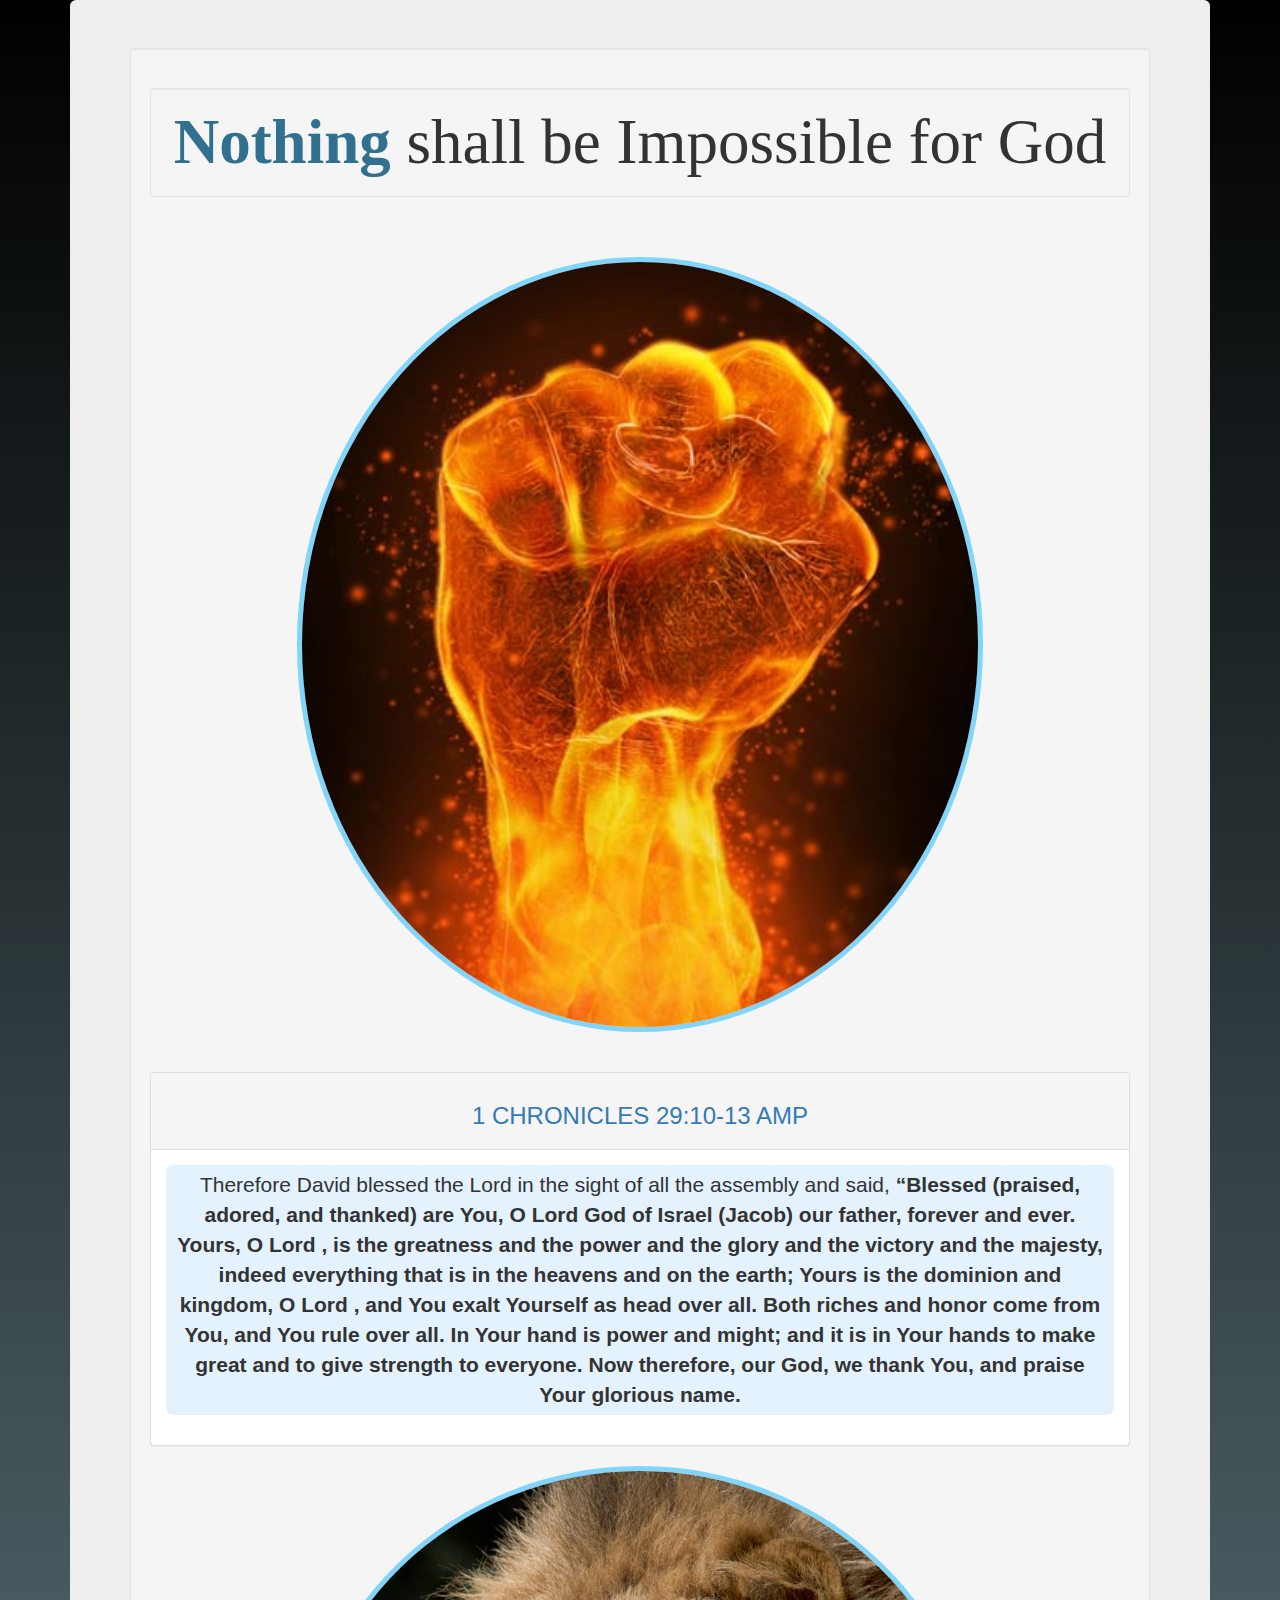
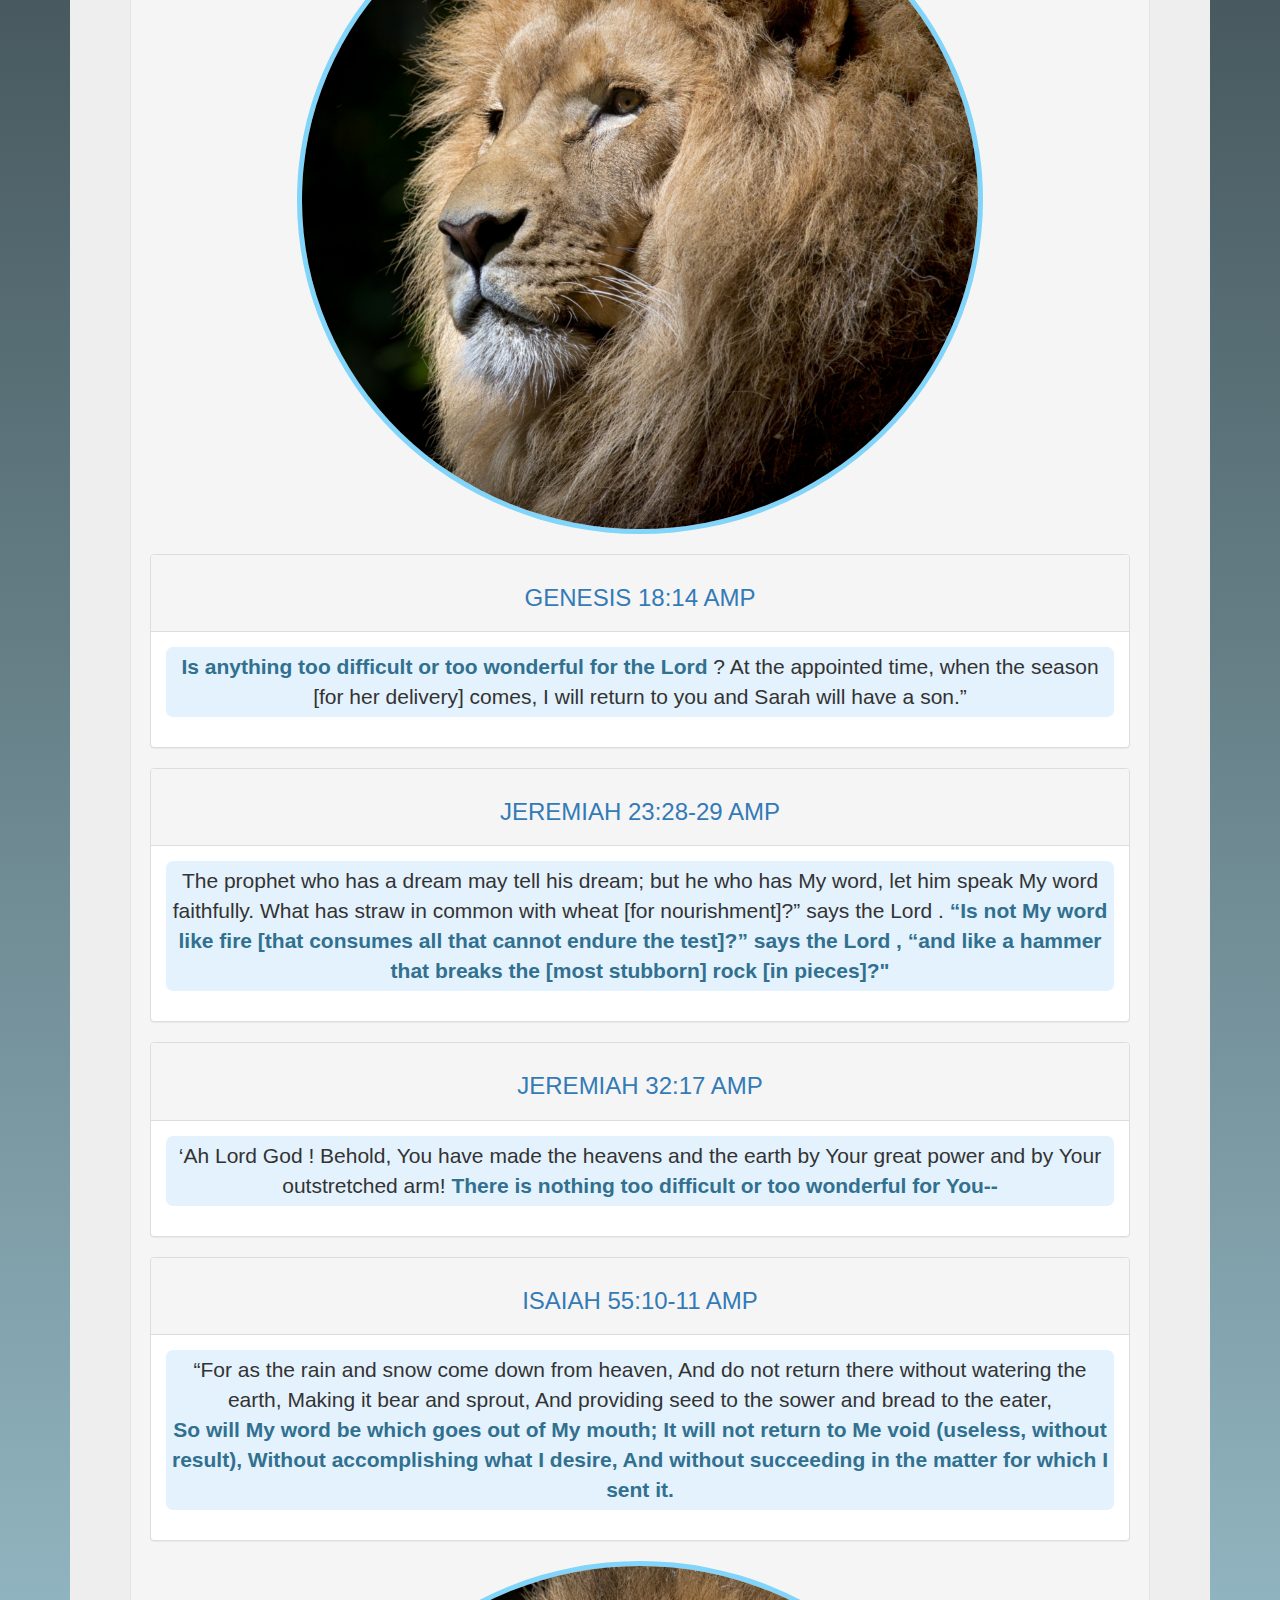
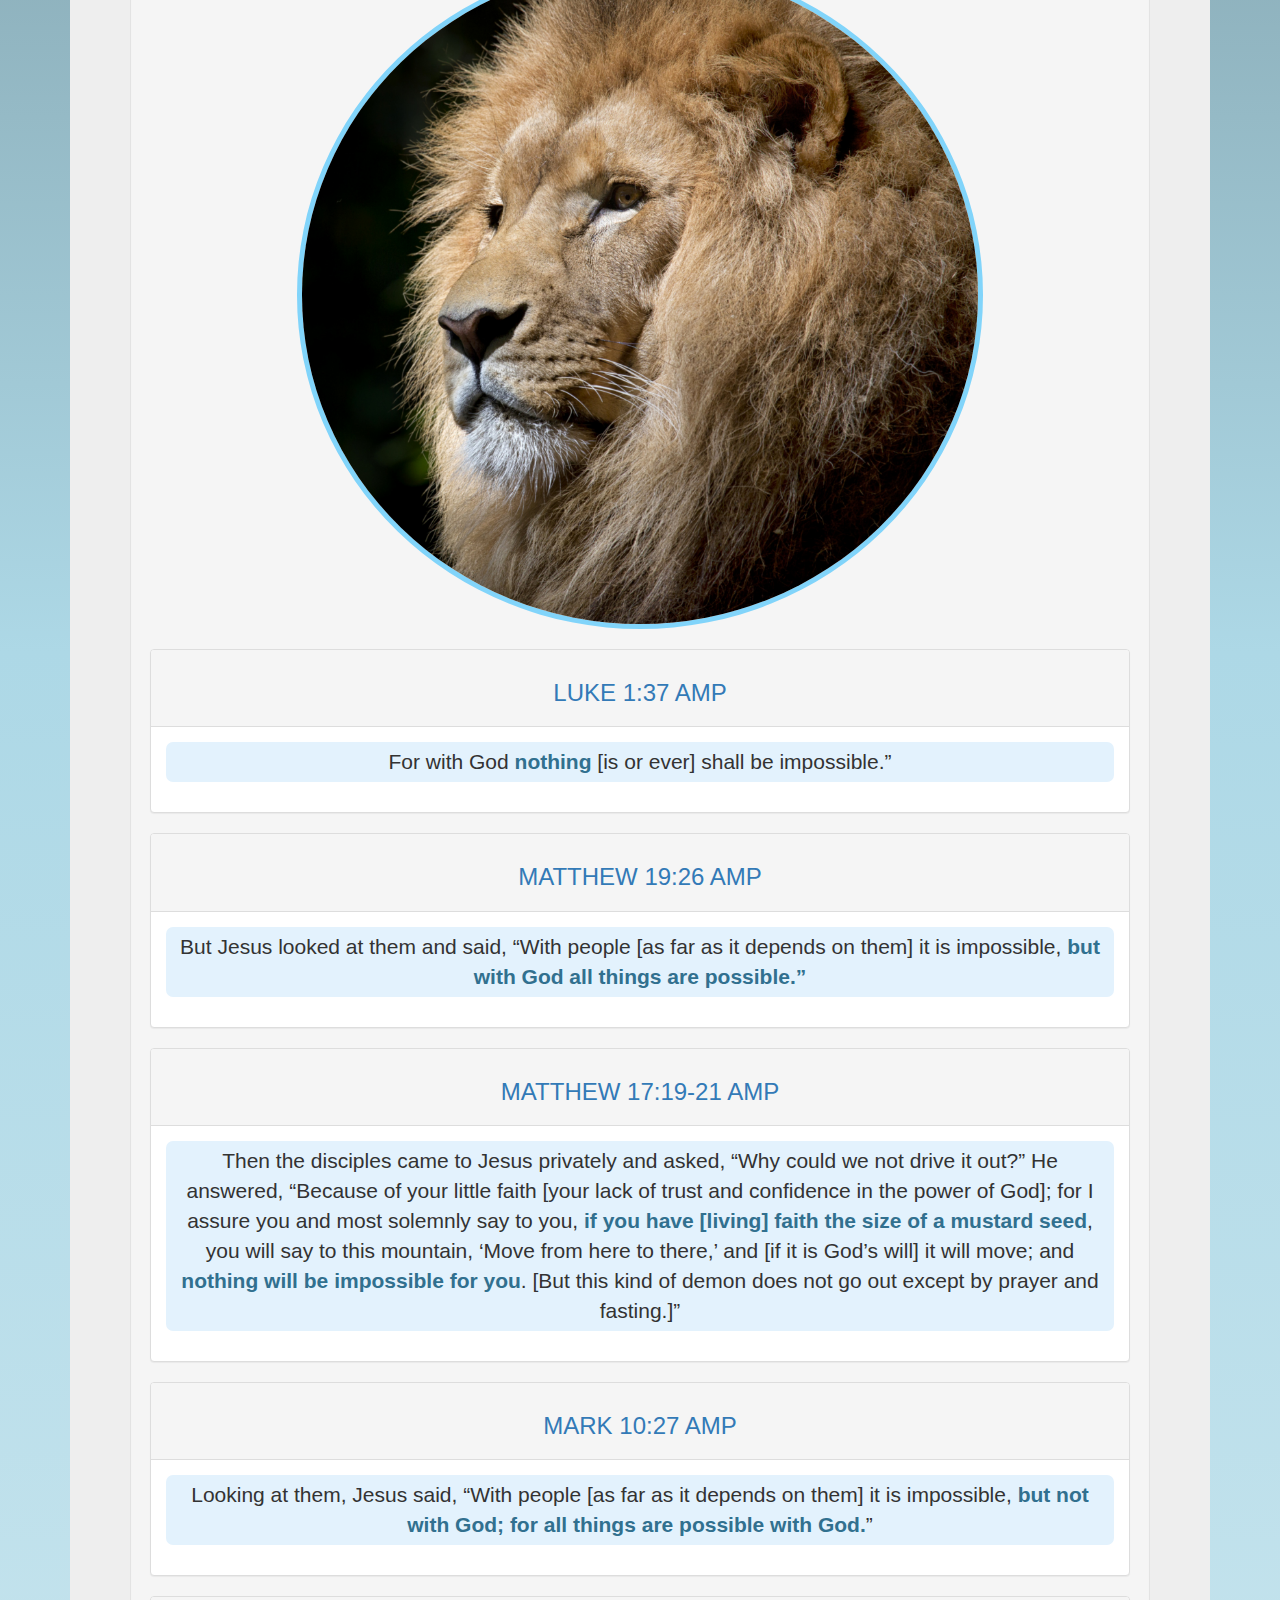
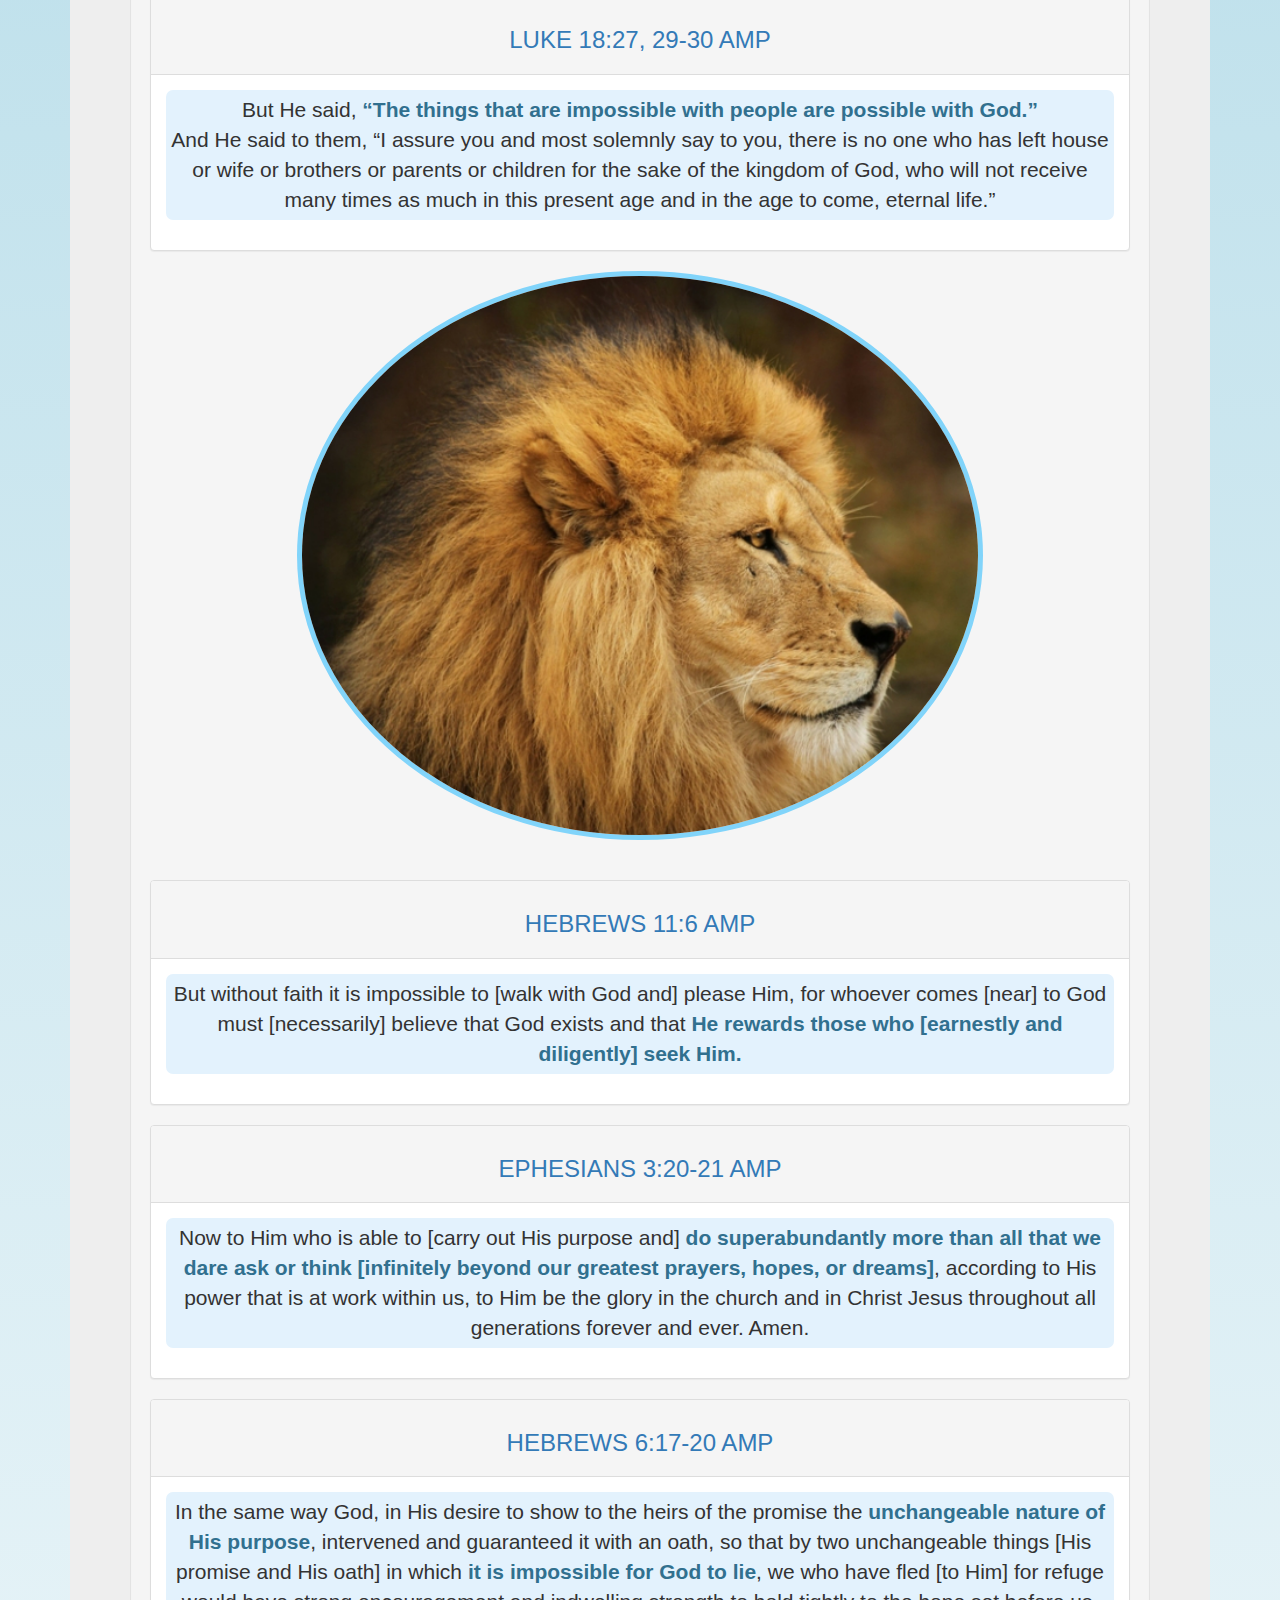
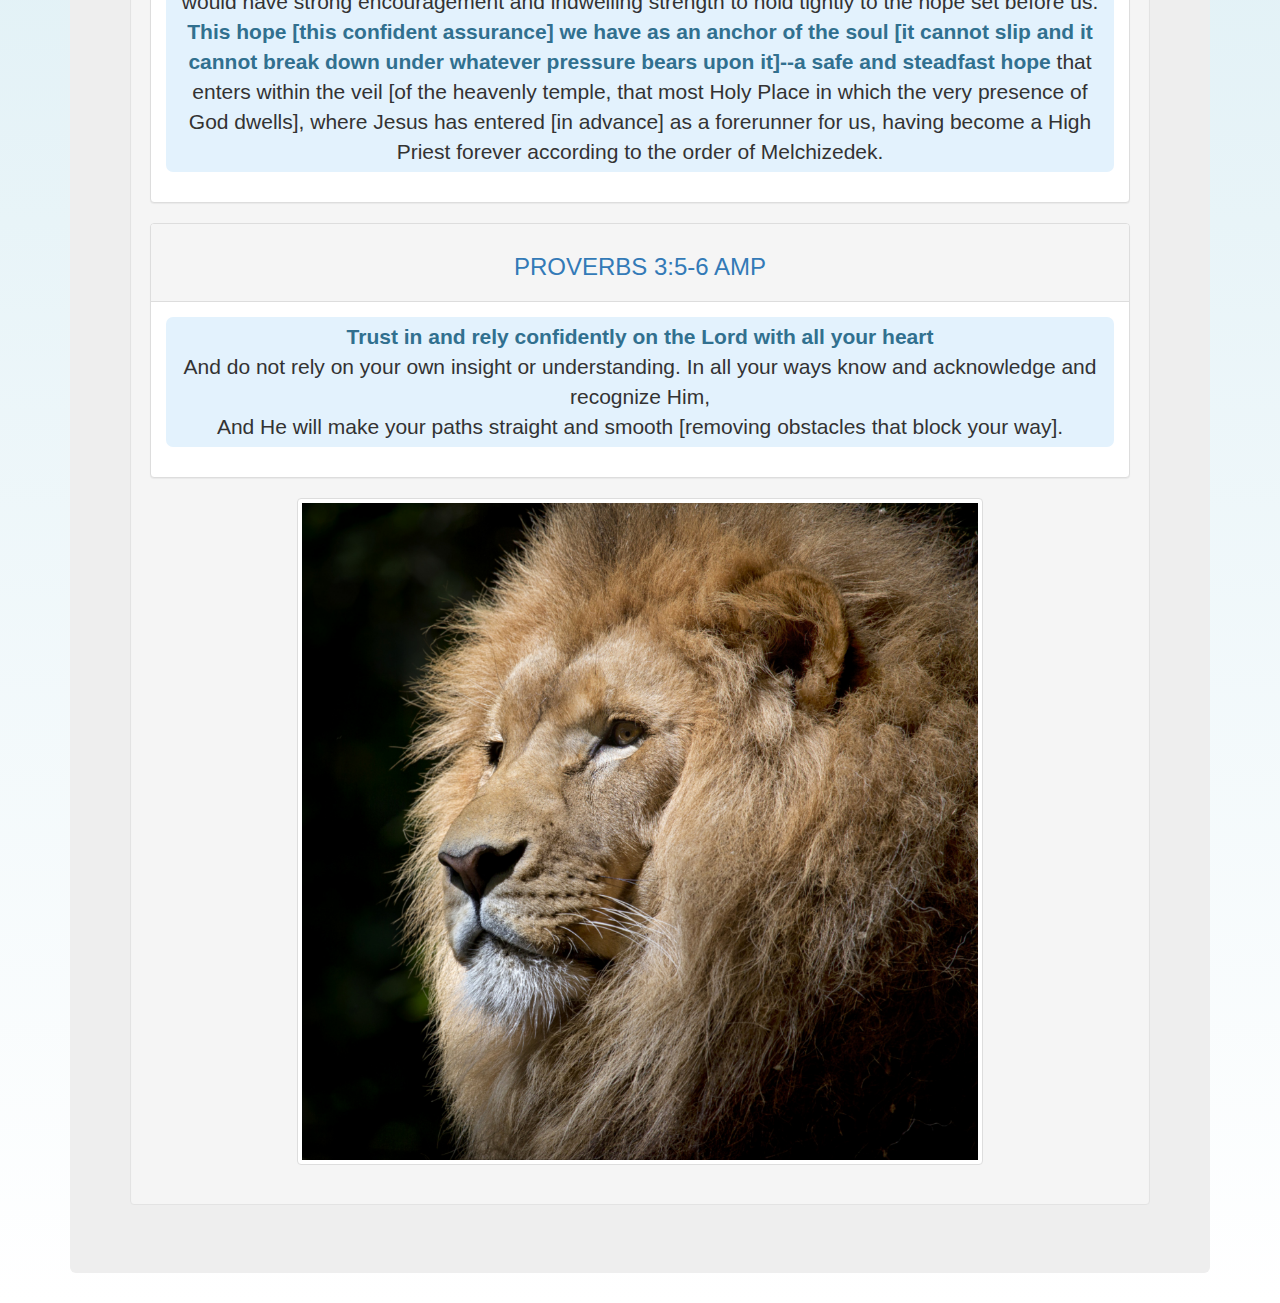
<file: itsposible.html>
<!DOCTYPE html>
<html>
  <head>
    <meta charset="utf-8">
    <meta name="viewport" content="width=device-width, initial-scale=1.0">
    <link href="css/bootstrap.css" rel="stylesheet" type="text/css">
    <link href="css/styles.css" rel="stylesheet" type="text/css">
	<title>All Is Possible With God</title>
  </head>
  <body>
    <div class="container text-center">
    <div class="jumbotron">
    <div class="well text-default">
    <h1 class="well"><strong class="text-info">Nothing</strong> shall be Impossible for God</h1></br>
  
     <img class="img-responsive center-block img-circle" src="img/IMG111.JPG" alt="Responsive Image"></br>
    
    <div class="panel panel-default">
    <div class="panel-heading">
    <h3><a href="https://bible.com/bible/1588/1ch.29.10-13.AMP">1 CHRONICLES 29:10‭-‬13 AMP</a></h3>
    </div>
    <div class="panel-body">
    <p>Therefore David blessed the Lord in the sight of all the assembly and said, <strong>“Blessed (praised, adored, and thanked) are You, O Lord God of Israel (Jacob) our father, forever and ever. Yours, O Lord , is the greatness and the power and the glory and the victory and the majesty, indeed everything that is in the heavens and on the earth; Yours is the dominion and kingdom, O Lord , and You exalt Yourself as head over all. Both riches and honor come from You, and You rule over all. In Your hand is power and might; and it is in Your hands to make great and to give strength to everyone. Now therefore, our God, we thank You, and praise Your glorious name.</strong>
    </p>
    </div>
    </div>
    
    <img class="img-responsive center-block img-circle" src="img/lionn.jpg" alt="Responsive Image">
    
    <div class="panel panel-default">
    <div class="panel-heading">
    <h3><a href="https://bible.com/bible/1588/gen.18.14.AMP">GENESIS 18:14 AMP</a></h3>
    </div>
    <div class="panel-body">
    <p><b class="text-info">Is anything too difficult or too wonderful for the Lord</b> ? At the appointed time, when the season [for her delivery] comes, I will return to you and Sarah will have a son.”
    </p>
    </div>
    </div>
    
    <div class="panel panel-default">
    <div class="panel-heading">
    <h3><a href="https://bible.com/bible/1588/jer.23.28-29.AMP">JEREMIAH 23:28‭-‬29 AMP</a></h3>
    </div>
    <div class="panel-body">
    <p>The prophet who has a dream may tell his dream; but he who has My word, let him speak My word faithfully. What has straw in common with wheat [for nourishment]?” says the Lord . <strong class="text-info">“Is not My word like fire [that consumes all that cannot endure the test]?” says the Lord , “and like a hammer that breaks the [most stubborn] rock [in pieces]?"</strong>
    </p>
    </div>
    </div>
    
    <div class="panel panel-default">
    <div class="panel-heading">
    <h3><a href="https://bible.com/bible/1588/jer.32.17.AMP">JEREMIAH 32:17 AMP</a></h3>
    </div>
    <div class="panel-body">
    <p>‘Ah Lord God ! Behold, You have made the heavens and the earth by Your great power and by Your outstretched arm! <strong class="text-info">There is nothing too difficult or too wonderful for You--</strong>
    </p>
    </div>
    </div>
    
    <div class="panel panel-default">
    <div class="panel-heading">
    <h3><a href="https://bible.com/bible/1588/isa.55.10-11.AMP">ISAIAH 55:10‭-‬11 AMP</a></h3>
    </div>
    <div class="panel-body">
    <p>“For as the rain and snow come down from heaven, And do not return there without watering the earth, Making it bear and sprout, And providing seed to the sower and bread to the eater,</br> <strong class="text-info">So will My word be which goes out of My mouth; It will not return to Me void (useless, without result), Without accomplishing what I desire, And without succeeding in the matter for which I sent it.</strong>
    </p>
    </div>
    </div>
    
    <img class="img-responsive center-block img-circle" src="img/lionn.jpg" alt="Responsive Image">
    
    <div class="panel panel-default">
    <div class="panel-heading">
    <h3><a href="https://bible.com/bible/1588/luk.1.37.AMP">LUKE 1:37 AMP</a></h3>
    </div>
    <div class="panel-body">
    <p>For with God <strong class="text-info">nothing</strong> [is or ever] shall be impossible.”
</p>
    </div>
    </div>
    
    <div class="panel panel-default">
    <div class="panel-heading">
    <h3><a href="https://bible.com/bible/1588/mat.19.26.AMP">MATTHEW 19:26 AMP</a></h3>
    </div>
    <div class="panel-body">
    <p>But Jesus looked at them and said, “With people [as far as it depends on them] it is impossible, <strong class="text-info">but with God all things are possible.”</strong>
    </p>
    </div>
    </div>
    
    <div class="panel panel-default">
    <div class="panel-heading">
    <h3><a href="https://bible.com/bible/1588/mat.17.19-21.AMP">MATTHEW 17:19‭-‬21 AMP</a></h3>
    </div>
    <div class="panel-body">
    <p>Then the disciples came to Jesus privately and asked, “Why could we not drive it out?” He answered, “Because of your little faith [your lack of trust and confidence in the power of God]; for I assure you and most solemnly say to you, <b class="text-info">if you have [living] faith the size of a mustard seed</b>, you will say to this mountain, ‘Move from here to there,’ and [if it is God’s will] it will move; and <b class="text-info">nothing will be impossible for you</b>. [But this kind of demon does not go out except by prayer and fasting.]”
    </p>
    </div>
    </div>
    
    <div class="panel panel-default">
    <div class="panel-heading">
    <h3><a href="https://bible.com/bible/1588/mrk.10.27.AMP">MARK 10:27 AMP</a></h3>
    </div>
    <div class="panel-body">
    <p>Looking at them, Jesus said, “With people [as far as it depends on them] it is impossible, <strong class="text-info">but not with God; for all things are possible with God.</strong>”
    </p>
    </div>
    </div>
    
    <div class="panel panel-default">
    <div class="panel-heading">
    <h3><a href="https://bible.com/bible/1588/luk.18.27-30.AMP">LUKE 18:27‭, ‬29‭-‬30 AMP</a></h3>
    </div>
    <div class="panel-body">
    <p>But He said, <strong class="text-info">“The things that are impossible with people are possible with God.”</strong></br>  And He said to them, “I assure you and most solemnly say to you, there is no one who has left house or wife or brothers or parents or children for the sake of the kingdom of God,  who will not receive many times as much in this present age and in the age to come, eternal life.”
    </p>
    </div>
    </div>
    
    <img class="img-responsive center-block img-circle" src="img/lionn1.jpg" alt="Responsive Image"></br>
   
    <div class="panel panel-default">
    <div class="panel-heading">
    <h3><a href="https://bible.com/bible/1588/heb.11.6.AMP">HEBREWS 11:6 AMP</a></h3>
    </div>
    <div class="panel-body">
    <p>But without faith it is impossible to [walk with God and] please Him, for whoever comes [near] to God must [necessarily] believe that God exists and that <strong class="text-info">He rewards those who [earnestly and diligently] seek Him.</strong>
    </p>
    </div>
    </div>
    
    <div class="panel panel-default">
    <div class="panel-heading">
    <h3><a href="https://bible.com/bible/1588/eph.3.20-21.AMP">EPHESIANS 3:20‭-‬21 AMP</a></h3>
    </div>
    <div class="panel-body">
    <p>Now to Him who is able to [carry out His purpose and] <b class="text-info">do superabundantly more than all that we dare ask or think [infinitely beyond our greatest prayers, hopes, or dreams]</b>, according to His power that is at work within us, to Him be the glory in the church and in Christ Jesus throughout all generations forever and ever. Amen.
    </p>
    </div>
    </div>
   
    <div class="panel panel-default">
    <div class="panel-heading">
    <h3><a href="https://bible.com/bible/1588/heb.6.17-20.AMP">HEBREWS 6:17‭-‬20 AMP</a></h3>
    </div>
    <div class="panel-body">
    <p>In the same way God, in His desire to show to the heirs of the promise the <b class="text-info">unchangeable nature of His purpose</b>, intervened and guaranteed it with an oath, so that by two unchangeable things [His promise and His oath] in which <b class="text-info">it is impossible for God to lie</b>, we who have fled [to Him] for refuge would have strong encouragement and indwelling strength to hold tightly to the hope set before us.</br> <b class="text-info">This hope [this confident assurance] we have as an anchor of the soul [it cannot slip and it cannot break down under whatever pressure bears upon it]--a safe and steadfast hope</b> that enters within the veil [of the heavenly temple, that most Holy Place in which the very presence of God dwells], where Jesus has entered [in advance] as a forerunner for us, having become a High Priest forever according to the order of Melchizedek.
    </p>
    </div>
    </div>
    
    <div class="panel panel-default">
    <div class="panel-heading">
    <h3><a href="https://bible.com/bible/1588/pro.3.5-6.AMP">PROVERBS 3:5‭-‬6 AMP</a></h3>
    </div>
    <div class="panel-body">
    <p><b class="text-info">Trust in and rely confidently on the Lord with all your heart</b> </br>And do not rely on your own insight or understanding.  In all your ways know and acknowledge and recognize Him, </br>And He will make your paths straight and smooth [removing obstacles that block your way].
    </p>
    </div>
    </div>
    
    <img class="img-responsive center-block img-thumbnail" src="img/lionn.jpg" alt="Responsive Image">
    
    </div>
    </div>
    </div>
  </body>
</html>
</file>
<file: css/styles.css>
body {
	background: linear-gradient(black, lightblue, white);
}

.main, .badmain {
	display: none;
}

.entrance p {
	background: inherit;
}

.entrance h1 {
	color: #00A5EC;
	font-family: 'Georgia', serif;
	font-size: 50px;
	font-weight: bold;
	text-shadow: -1px -1px 1px black;
	white-space: pre-wrap;
}

.entrance button {
	margin: 20px;
	padding: 7px;
}

.entrance img {
	margin-right: auto;
	margin-left: auto;
}

.badmain button {
	margin-top: 20px;
}

h1 {
	font-family: Georgia, serif;
	font-kerning: normal;
}
	
h2 {
	font-family: Georgia, serif;
	margin: 40px;
}
	
p {
	background-color: #E3F2FD;
	border-radius: 7px;
	padding: 5px;
}
	
p2:second-child {
	background-color: #E3F2FD;
	border-radius: 7px;
	padding: 5px;
}
	
	
img {
	width: 70%;
	height: 60%;
	margin: 20px;
}

.img01 {
	width: 100%;
	margin: 0px;
	padding: 0px;
}
.img02 {
	width: 100%;
	margin: 0px;
	padding: 0px;
}
.img03 {
	width: 100%;
	margin: 0px;
	padding: 0px;
}

.img-circle {
	border: 5px solid #81D4FA;
}
	
.po {
	background-color: #E3E8EB;
	}
	
.first	 {
  width: 70%;
  height: 60%;
  background: inherit;
  border: 50%;
  position: relative;
  -webkit-animation: mymove 10s infinite; /* Safari 4.0 - 8.0 */
  animation: mymove 10s infinite;
  animation-direction: alternate;
}

/* Safari 4.0 - 8.0 */
@-webkit-keyframes mymove {
  from {left: 0%;}
  to {left: 40%;}
}

@keyframes mymove {
  from {left: 0%;}
  to {left: 30%;}
}

.card header span {
  float: right;
  font-size: 1.1em;
  line-height: 2;
  font-weight: bold;
  transform-origin: center;
}

.img-circle {
  animation-name: rotate;
  animation-duration: 11.6s;
  animation-timing-function: linear;
  animation-iteration-count: 9999;
}

@keyframes rotate {
  0% {
    transform: rotate(0deg);
  }

  100% {
    transform: rotate(360deg);
  }
}

.coms {
	font-size: 10px;
}

.matcom1, .matcom2, .matcom3 {
	display: none;
}

.mathen1, .mathen2, .mathen3 {
	color: grey;
	cursor: pointer;
}

.mathen4, .mathen5, .mathen6 {
	color: grey;
	cursor: pointer;
}

.matshow1, .matshow2, .matshow3 {
	display: none;
}

.matcom4, .matcom5, .matcom6 {
	display: none;
}

.matshow4, .matshow5, .matshow6 {
	display: none;
}

.dakecom {
	display: none;
}

.dakeshow {
	display: none;
}
</file>
